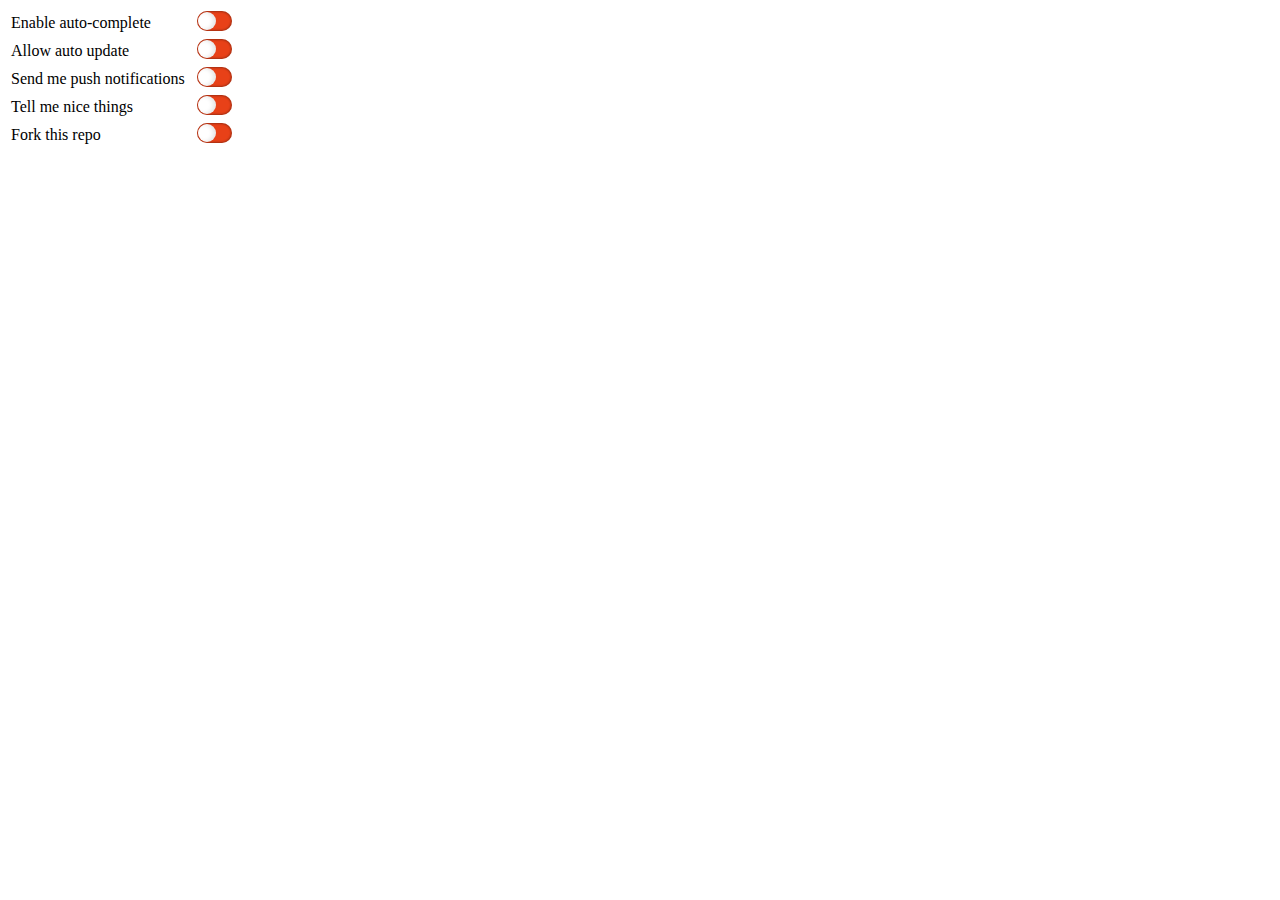
<file: index.html>
<!doctype html>
<html>
  <head>
    <meta charset="utf-8" />
    <link rel="stylesheet" href="./toggle.css" />
  </head>
  <body>
    <table border="0">
      <tr>
        <td>Enable auto-complete&nbsp;&nbsp;</td>
        <td>
          <input type="checkbox" name="check" id="check1" class="check" />
          <label for="check1" class="toggle"></label>
        </td>
      </tr>
      <tr>
        <td>Allow auto update&nbsp;&nbsp;</td>
        <td>
          <input type="checkbox" name="check" id="check2" class="check" />
          <label for="check2" class="toggle"></label>
        </td>
      </tr>
      <tr>
        <td>Send me push notifications&nbsp;&nbsp;</td>
        <td>
          <input type="checkbox" name="check" id="check3" class="check" />
          <label for="check3" class="toggle"></label>
        </td>
      </tr>
      <tr>
        <td>Tell me nice things&nbsp;&nbsp;</td>
        <td>
          <input type="checkbox" name="check" id="check4" class="check" />
          <label for="check4" class="toggle"></label>
        </td>
      </tr>
      <tr>
        <td>Fork this repo&nbsp;&nbsp;</td>
        <td>
          <input type="checkbox" name="check" id="check5" class="check" />
          <label for="check5" class="toggle"></label>
        </td>
      </tr>
    </table>
  </body>
</html>
</file>
<file: toggle.css>
.check {
  display: none;
}

.toggle {
  display: inline-block;
  height: 20px;
  width: 35px;
  background-color: #e84118;
  border-radius: 10px;
  box-shadow: inset 0 0 2px 1px rgba(0, 0, 0, .3); 
  position: relative;
  transition-duration: .3s;
  cursor: pointer;
}

.toggle::before {
  content: "";
  position: absolute;
  z-index: 1;
  width: 18px;
  height: 18px;
  border-radius: 9px;
  margin-left: 1px;
  top: 1px;
  background-color: white;
  box-shadow: inset -3px 0 4px 0 rgba(0, 0, 0, .1);
  transition-duration: .2s;
}

.check:checked + .toggle {
  background-color: #4cd137;
}

.check:checked + .toggle::before {
  margin-left: 16px;
}
</file>
